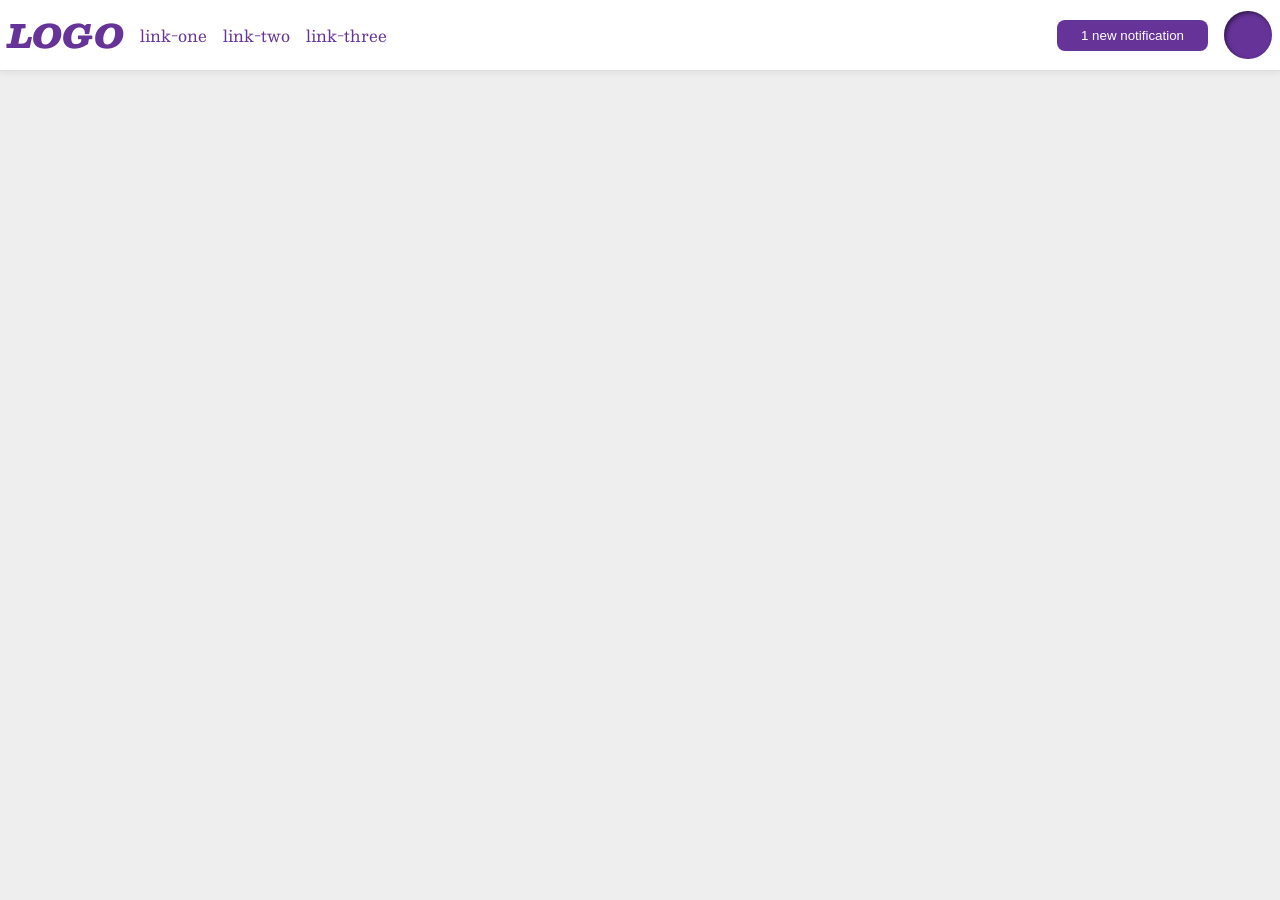
<file: foundations/flex/03-flex-header-2/index.html>
<!DOCTYPE html>
<html lang="en">
  <head>
    <meta charset="UTF-8">
    <meta http-equiv="X-UA-Compatible" content="IE=edge">
    <meta name="viewport" content="width=device-width, initial-scale=1.0">
    <title>Flex Header 2</title>
    <link rel="stylesheet" href="style.css">
  </head>
  <body>
    <div class="header">
      <div class="izq">
        <div class="logo">
          LOGO
        </div>
        <ul class="links">
          <li><a href="https://google.com">link-one</a></li>
          <li><a href="https://google.com">link-two</a></li>
          <li><a href="https://google.com">link-three</a></li>
        </ul>
      </div>

      <div class="der">
        <button class="notifications">
          1 new notification
        </button>
        <div class="profile-image"></div>
      </div>

    </div>
  </body>
</html>
</file>
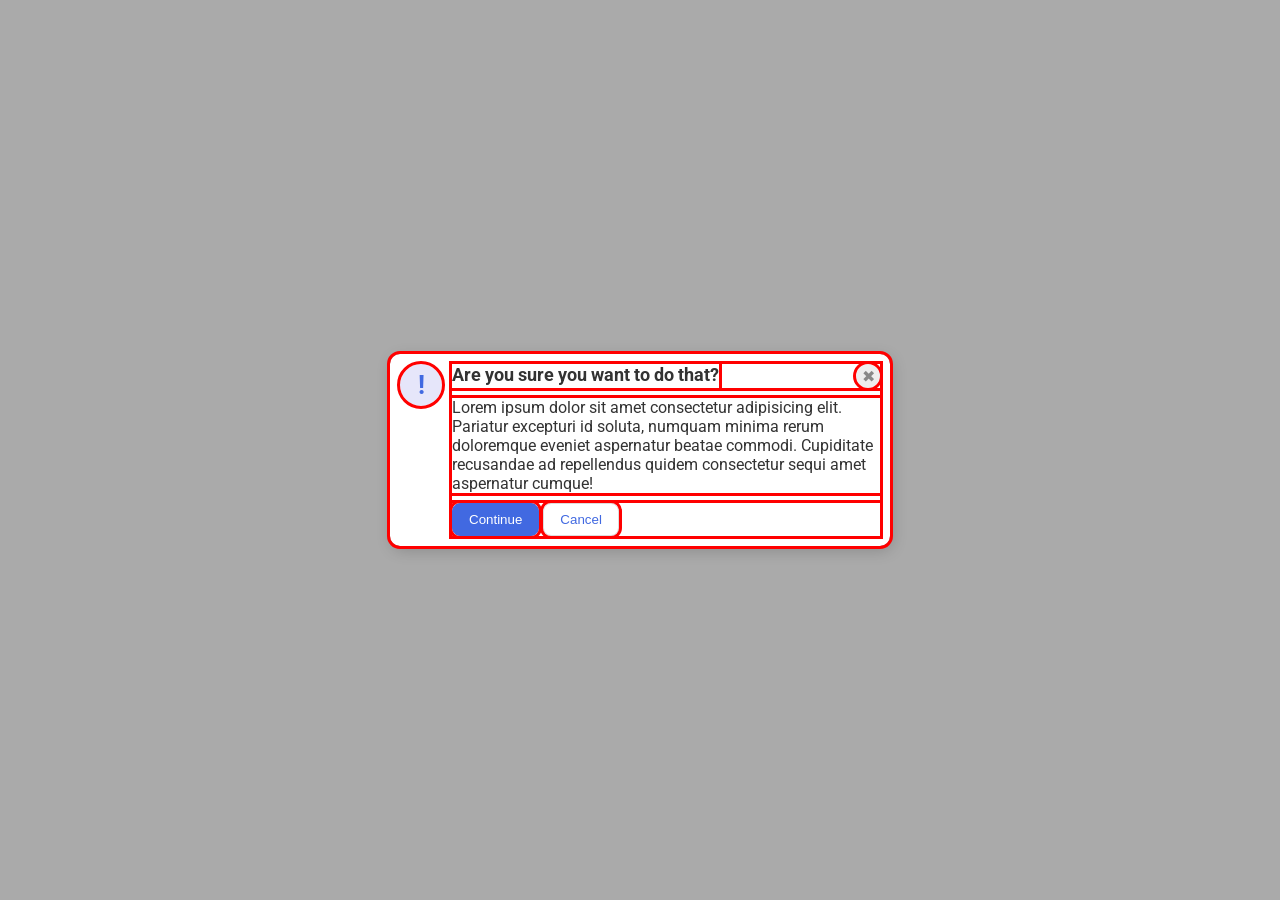
<file: foundations/flex/05-flex-modal/index.html>
<!DOCTYPE html>
<html lang="en">
  <head>
    <meta charset="UTF-8">
    <meta http-equiv="X-UA-Compatible" content="IE=edge">
    <meta name="viewport" content="width=device-width, initial-scale=1.0">
    <link rel="stylesheet" href="style.css">
    <title>Modal</title>
  </head>
  <body>
    <div class="modal">
      <div class="icon">!</div>
      <div class="caja">
        <div class="titulo">
          <div class="header">Are you sure you want to do that?</div>
          <button class="close-button">✖</button>
        </div>
        <div class="text">Lorem ipsum dolor sit amet consectetur adipisicing elit. Pariatur excepturi id soluta, numquam minima rerum doloremque eveniet aspernatur beatae commodi. Cupiditate recusandae ad repellendus quidem consectetur sequi amet aspernatur cumque!</div>
        <div class="botones">
          <button class="continue">Continue</button>
          <button class="cancel">Cancel</button>
        </div>
      </div>
    </div>
  </body>
</html>
</file>
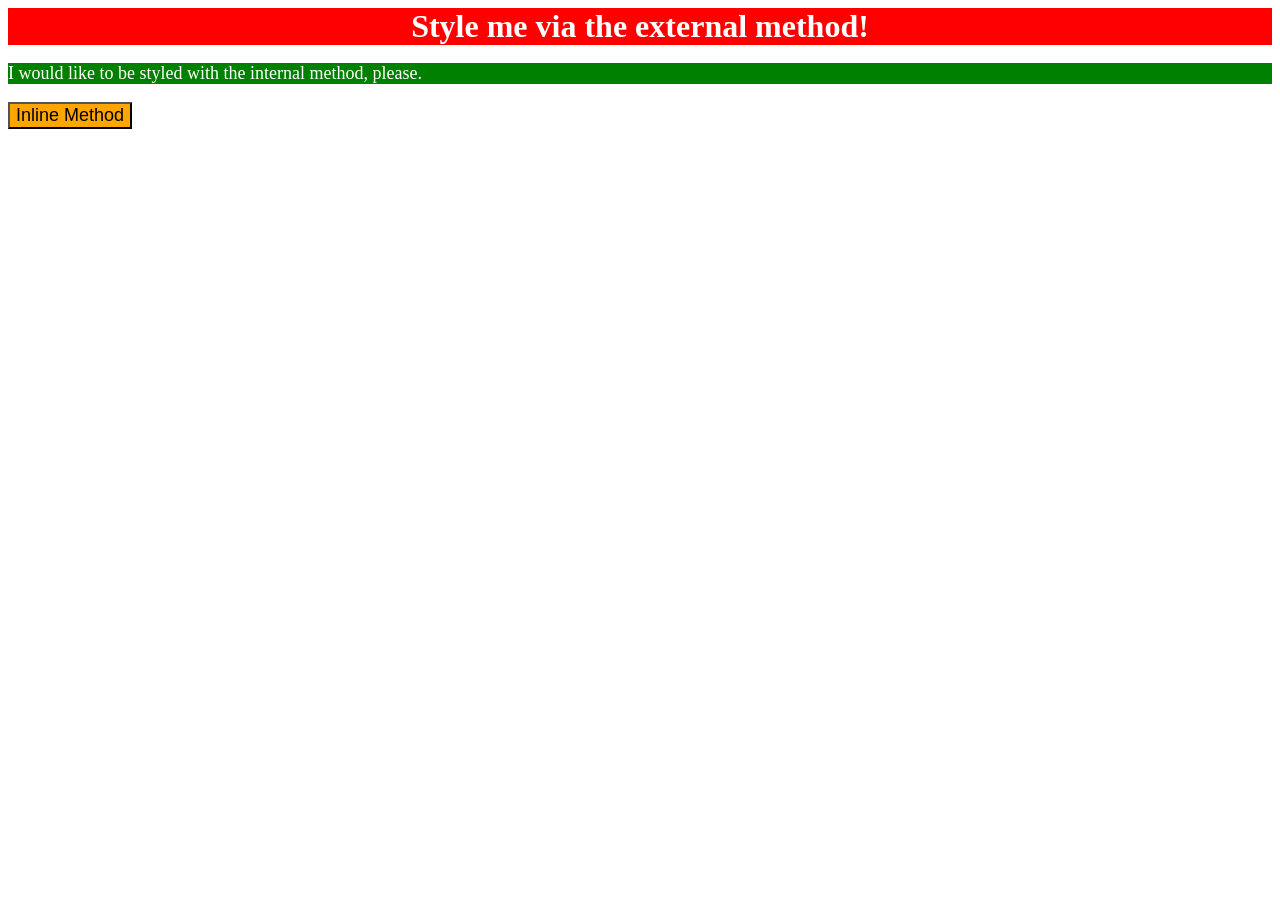
<file: foundations/intro-to-css/01-css-methods/index.html>
<!DOCTYPE html>
<html lang="en">
  <head>
    <meta charset="UTF-8">
    <meta http-equiv="X-UA-Compatible" content="IE=edge">
    <meta name="viewport" content="width=device-width, initial-scale=1.0">
    <title>Methods for Adding CSS</title>
  </head>
  <body>
    <style>
      p {
        background-color: green;
        color: white;
        font-size: 18px;
      }
    </style>
    <link rel="stylesheet" href="styles.css">
    <div>Style me via the external method!</div>
    <p>I would like to be styled with the internal method, please.</p>
    <button style="background-color: orange; font-size: 18px;">Inline Method</button>
  </body>
</html>
</file>
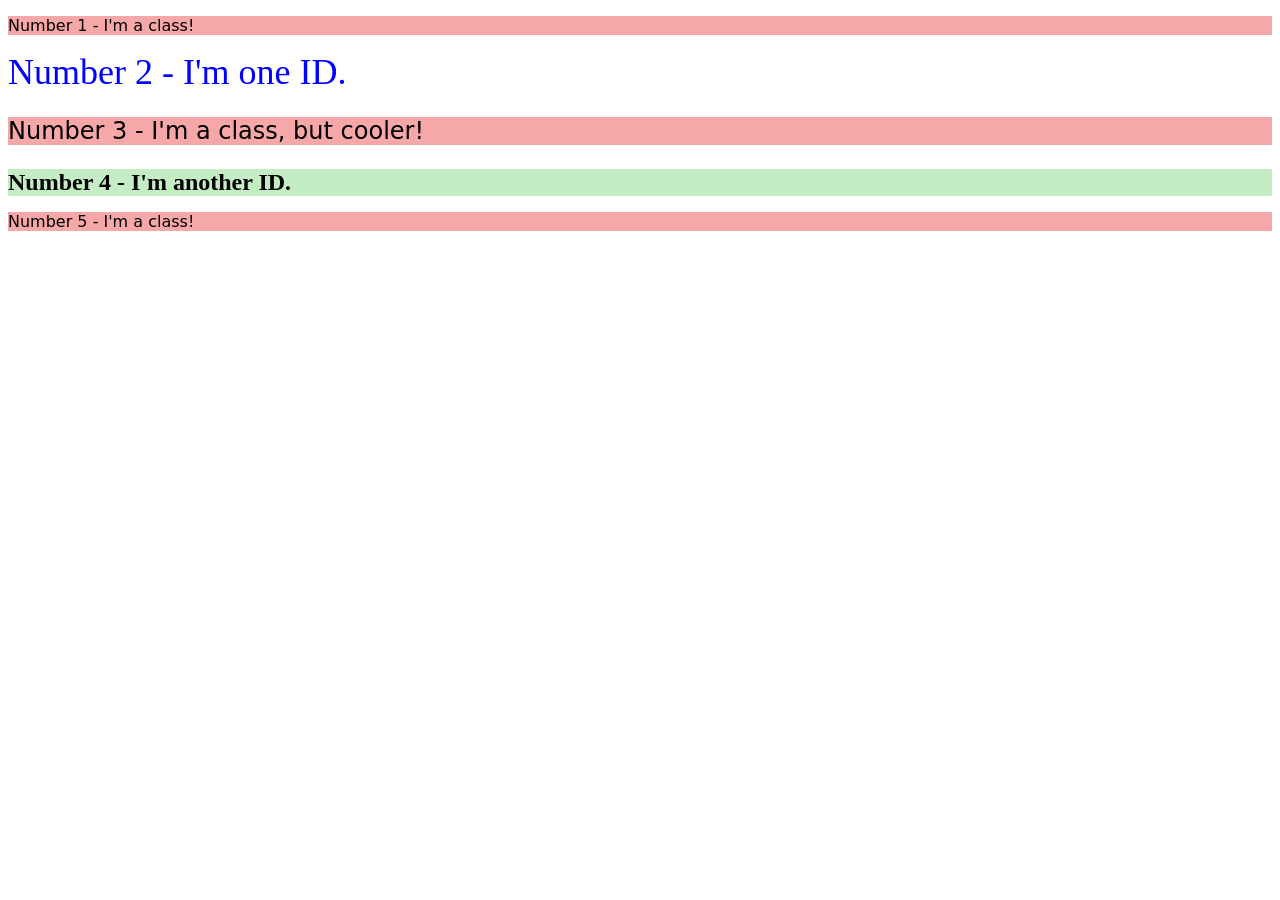
<file: foundations/intro-to-css/02-class-id-selectors/index.html>
<!DOCTYPE html>
<html lang="en">
  <head>
    <meta charset="UTF-8">
    <meta http-equiv="X-UA-Compatible" content="IE=edge">
    <meta name="viewport" content="width=device-width, initial-scale=1.0">
    <title>Class and ID Selectors</title>
    <link rel="stylesheet" href="style.css">
  </head>
  <body>
    <p class="impar">Number 1 - I'm a class!</p>
    <div id="numero-dos">Number 2 - I'm one ID.</div>
    <p class="impar" style="font-size: 24px;">Number 3 - I'm a class, but cooler!</p>
    <div id="numero-4">Number 4 - I'm another ID.</div>
    <p class="impar">Number 5 - I'm a class!</p>
  </body>
</html>
</file>
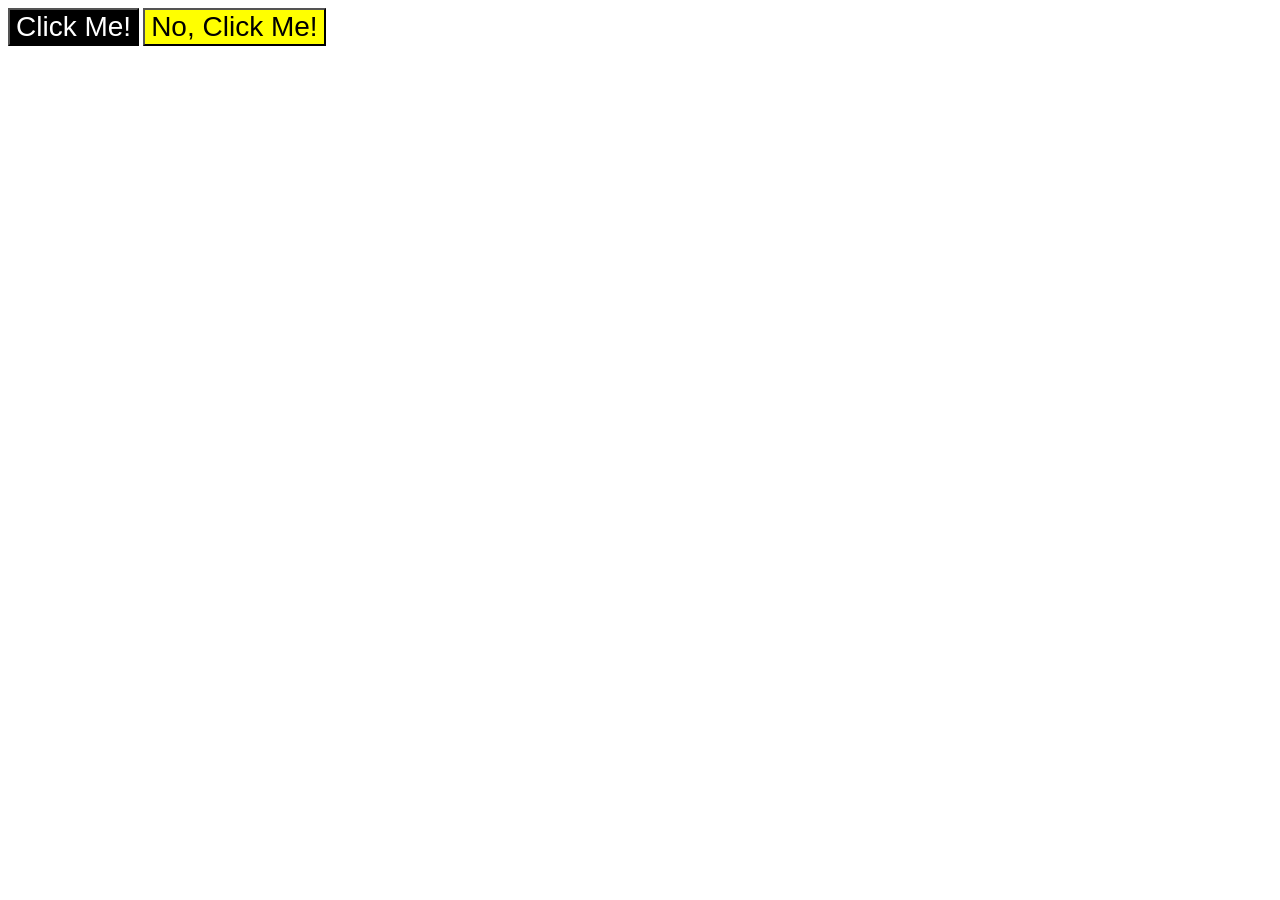
<file: foundations/intro-to-css/03-grouping-selectors/index.html>
<!DOCTYPE html>
<html lang="en">
  <head>
    <meta charset="UTF-8">
    <meta http-equiv="X-UA-Compatible" content="IE=edge">
    <meta name="viewport" content="width=device-width, initial-scale=1.0">
    <title>Grouping Selectors</title>
    <link rel="stylesheet" href="style.css">
  </head>
  <body>
    <button class="boton izquierdo">Click Me!</button>
    <button class="boton derecho">No, Click Me!</button>
  </body>
</html>
</file>
<file: foundations/flex/03-flex-header-2/style.css>
/* this is some magical font-importing.  
you'll learn about it later. */
@import url('https://fonts.googleapis.com/css2?family=Besley:ital,wght@0,400;1,900&display=swap');

body {
  margin: 0;
  background: #eee;
  font-family: Besley, serif;
}

.header {
  background: white;
  border-bottom: 1px solid #ddd;
  box-shadow: 0 0 8px rgba(0,0,0,.1);
  display: flex;
  justify-content: space-between;
  padding: 8px;
}

.profile-image {
  background: rebeccapurple;
  box-shadow: inset 2px 2px 4px rgba(0,0,0,.5);
  border-radius: 50%;
  width: 48px;
  height: 48px;
}

.logo {
  color: rebeccapurple;
  font-size: 32px;
  font-weight: 900;
  font-style: italic;
}

button {
  border: none;
  border-radius: 8px;
  background: rebeccapurple;
  color: white;
  padding: 8px 24px;
}

a {
  /* this removes the line under our links */
  text-decoration: none;
  color: rebeccapurple;
}

ul {
  list-style-type: none;
  display: flex;
  gap: 16px;
  padding: 0px;
  margin: 0px;
}

.izq, .der {
  display: flex;
  gap: 16px;
  align-items: center;
}
</file>
<file: foundations/flex/05-flex-modal/style.css>
@import url('https://fonts.googleapis.com/css2?family=Roboto:wght@400;700&display=swap');

html, body {
  height: 100%;
}

*{
  outline: solid red;
}

body {
  font-family: Roboto, sans-serif;
  margin: 0;
  background: #aaa;
  color: #333;
  /* I'll give you this one for free lol */
  display: flex;
  align-items: center;
  justify-content: center;
}

.header {
  font-weight: bold;
  font-size: 18px;
}

.text {
  text-align: left;
}

.modal {
  background: white;
  width: 480px;
  border-radius: 10px;
  box-shadow: 2px 4px 16px rgba(0,0,0,.2);
  display: flex;
  gap: 10px;
  padding: 10px;
}

.caja {
  display: flex;
  flex-direction: column;
  gap: 10px;
}

.icon {
  color: royalblue;
  font-size: 26px;
  font-weight: 700;
  background: lavender;
  width: 42px;
  height: 42px;
  border-radius: 50%;
  display: flex;
  align-items: center;
  justify-content: center;
  flex-shrink: 0;
}

.close-button {
  background: #eee;
  border-radius: 50%;
  color: #888;
  font-weight: 400;
  font-size: 16px;
  height: 24px;
  width: 24px;
  display: flex;
  align-items: center;
  justify-content: center;
  border: 1px solid #eee;
  padding: 0;
}

.titulo {
  display: flex;
  justify-content: space-between;
}

button {
  cursor: pointer;
  padding: 8px 16px;
  border-radius: 8px;
}

button.continue {
  background: royalblue;
  border: 1px solid royalblue;
  color: white;
}

button.cancel {
  background: white;
  border: 1px solid #ddd;
  color: royalblue;
}
</file>
<file: foundations/intro-to-css/01-css-methods/styles.css>
div {
    background-color: red;
    color: white;
    font-size: 32px;
    text-align: center;
    font-weight: bold;
}
</file>
<file: foundations/intro-to-css/02-class-id-selectors/style.css>
/* Add CSS Styling */
#numero-dos {
    color: rgb(0, 0,255 );
    font-size: 36px;
}
#numero-4 {
    background-color: #c4edc4 ;
    font-size: 24px;
    font-weight: bold;
}

.impar {
    background-color: hsl(0, 81%, 81%) ;
    font-family: Verdana, "DejaVu Sans", sans-serif;
}
</file>
<file: foundations/intro-to-css/03-grouping-selectors/style.css>
/* Add CSS Styling */
.boton {
    font-size: 28px;
    font-family: Helvetica, "Times New Roman", "sans-serif";    
}

.boton.izquierdo {
    background-color: black;
    color: white;
}

.boton.derecho {
    background-color: yellow ;
    color: black ;
}
</file>
